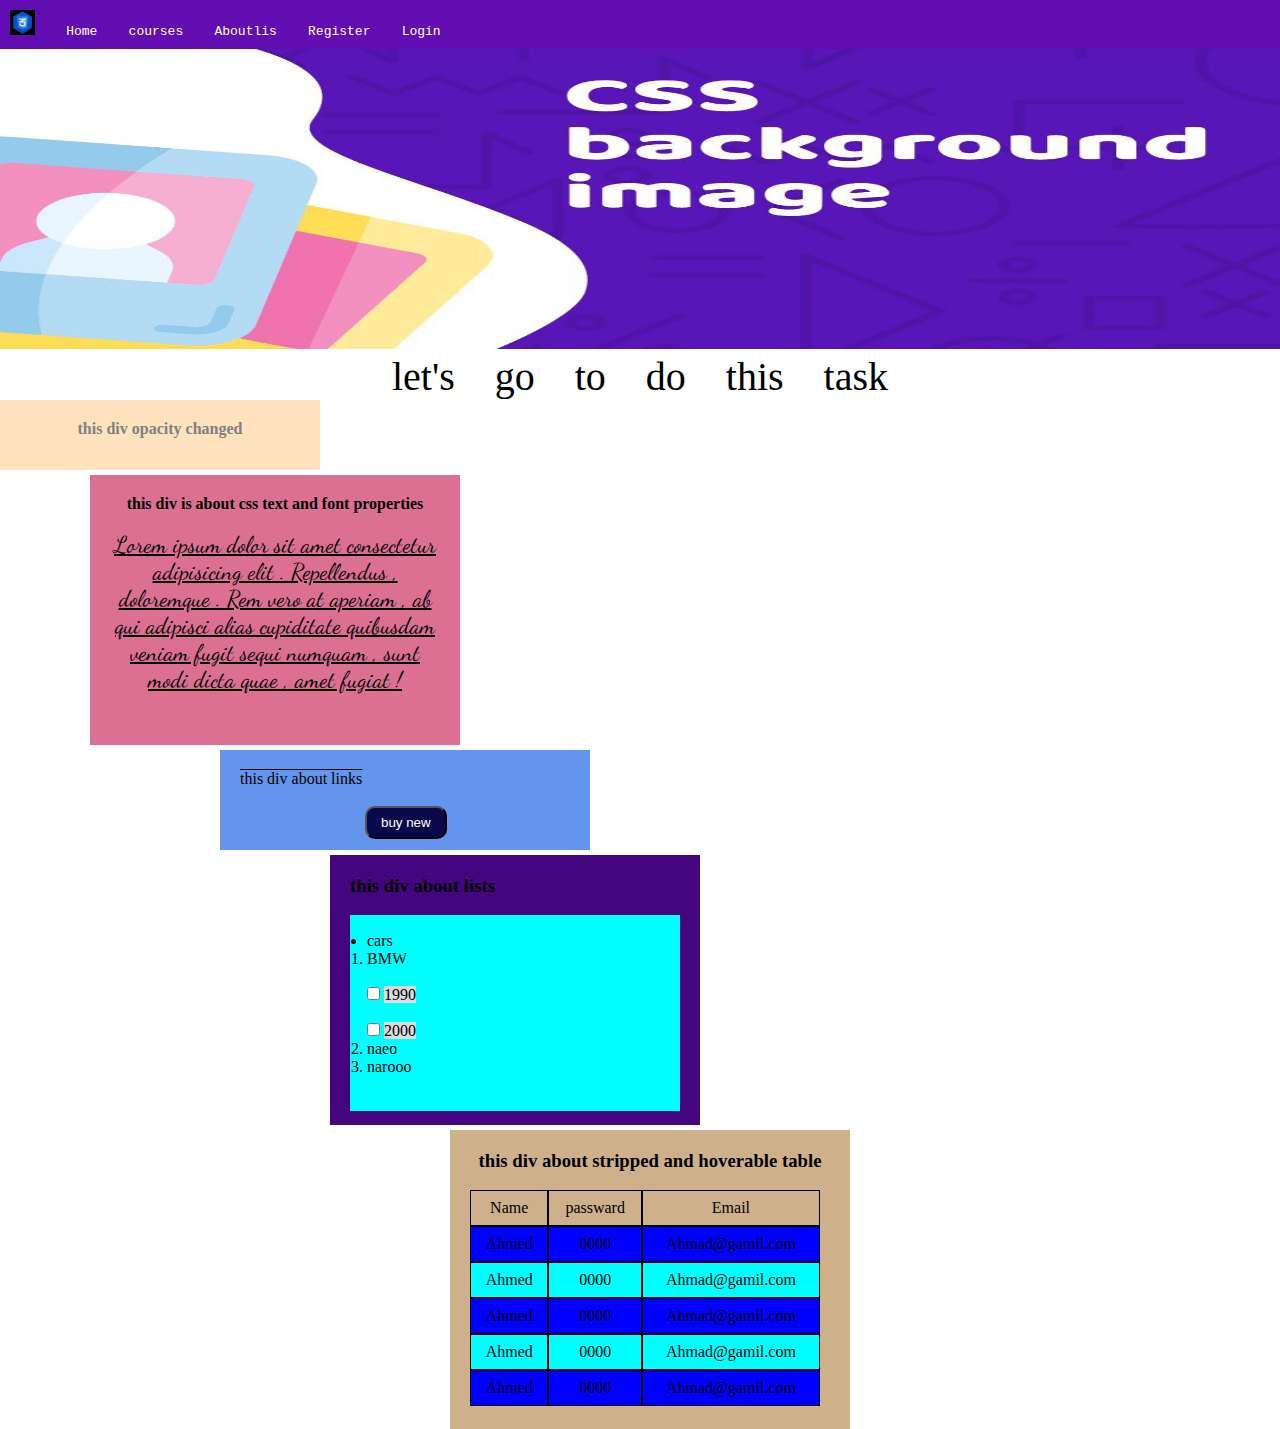
<file: tasks/task 8/index.html>
<!DOCTYPE html>
<html lang="en">
<head>
    <meta charset="UTF-8">
    <meta name="viewport" content="width=device-width, initial-scale=1.0">
   
    <link rel="preconnect" href="https://fonts.googleapis.com">
<link rel="preconnect" href="https://fonts.gstatic.com" crossorigin>
<link href="https://fonts.googleapis.com/css2?family=Dancing+Script:wght@400..700&display=swap" rel="stylesheet">
    <title>Document</title>
    <link rel="stylesheet" href="style.css">
</head>
<body>
    <footer>
        <pre><img class="img" src="img/photo_2025-03-20_18-28-57.jpg">    Home    courses    Aboutlis    Register    Login </pre>  
    </footer>
    <img src="img/photo_2025-03-20_18-28-44.jpg"  >
    <pre class="p" style="font-size: 40px;">let's    go    to    do    this    task</pre>
    <div class="d1"> 
        <h4>this div opacity changed</h4>
    </div>

    <div class="d2">
        <h4>this div is about css text and font properties</h4>
        <br>
        <u>Lorem ipsum dolor sit amet consectetur
            adipisicing elit . Repellendus , doloremque . Rem
            vero at aperiam , ab qui adipisci alias cupiditate
            quibusdam veniam fugit sequi numquam , sunt modi
            dicta quae , amet fugiat !</u>
    </div>

    <div class="d3">
        <p style="text-decoration: overline;">this div about links</p>
        <br>
        <button>buy new</button>
    </div>

    <div class="d4">
        <h3>this div about lists</h3>
        <br>
        <div class="dd4">
        <ul>
            <li>cars</li>
        </ul>
        <ol>
          <li>BMW</li>
          <br>
          <input type="checkbox">
        <label>1990</label>
        <br>
        <br>
        <input type="checkbox">
        <label>2000</label>
        <li>naeo</li>
        <li>narooo</li>
        </ol>
        <br>
    </div>
    </div>

    <div class="d5">
        <h3>this div about stripped and hoverable table</h3>
        <br>
        <table>
          <thead>
              <tr>
                <td>Name</td>
                <td>passward</td>
                <td>Email</td>
              </tr>
            </thead>
              <tr class="t1">
                <td>Ahmed</td>
                <td>0000</td>
                <td>Ahmad@gamil.com</td>
              </tr>

              <tr class="t2">
                <td>Ahmed</td>
                <td>0000</td>
                <td>Ahmad@gamil.com</td>
              </tr>

              <tr class="t1">
                <td>Ahmed</td>
                <td>0000</td>
                <td>Ahmad@gamil.com</td>
              </tr>

              <tr class="t2">
                <td>Ahmed</td>
                <td>0000</td>
                <td>Ahmad@gamil.com</td>
              </tr>

              <tr class="t1">
                <td>Ahmed</td>
                <td>0000</td>
                <td>Ahmad@gamil.com</td>
              </tr>

        </table>
        </div>
  
</body>
</html>
</file>
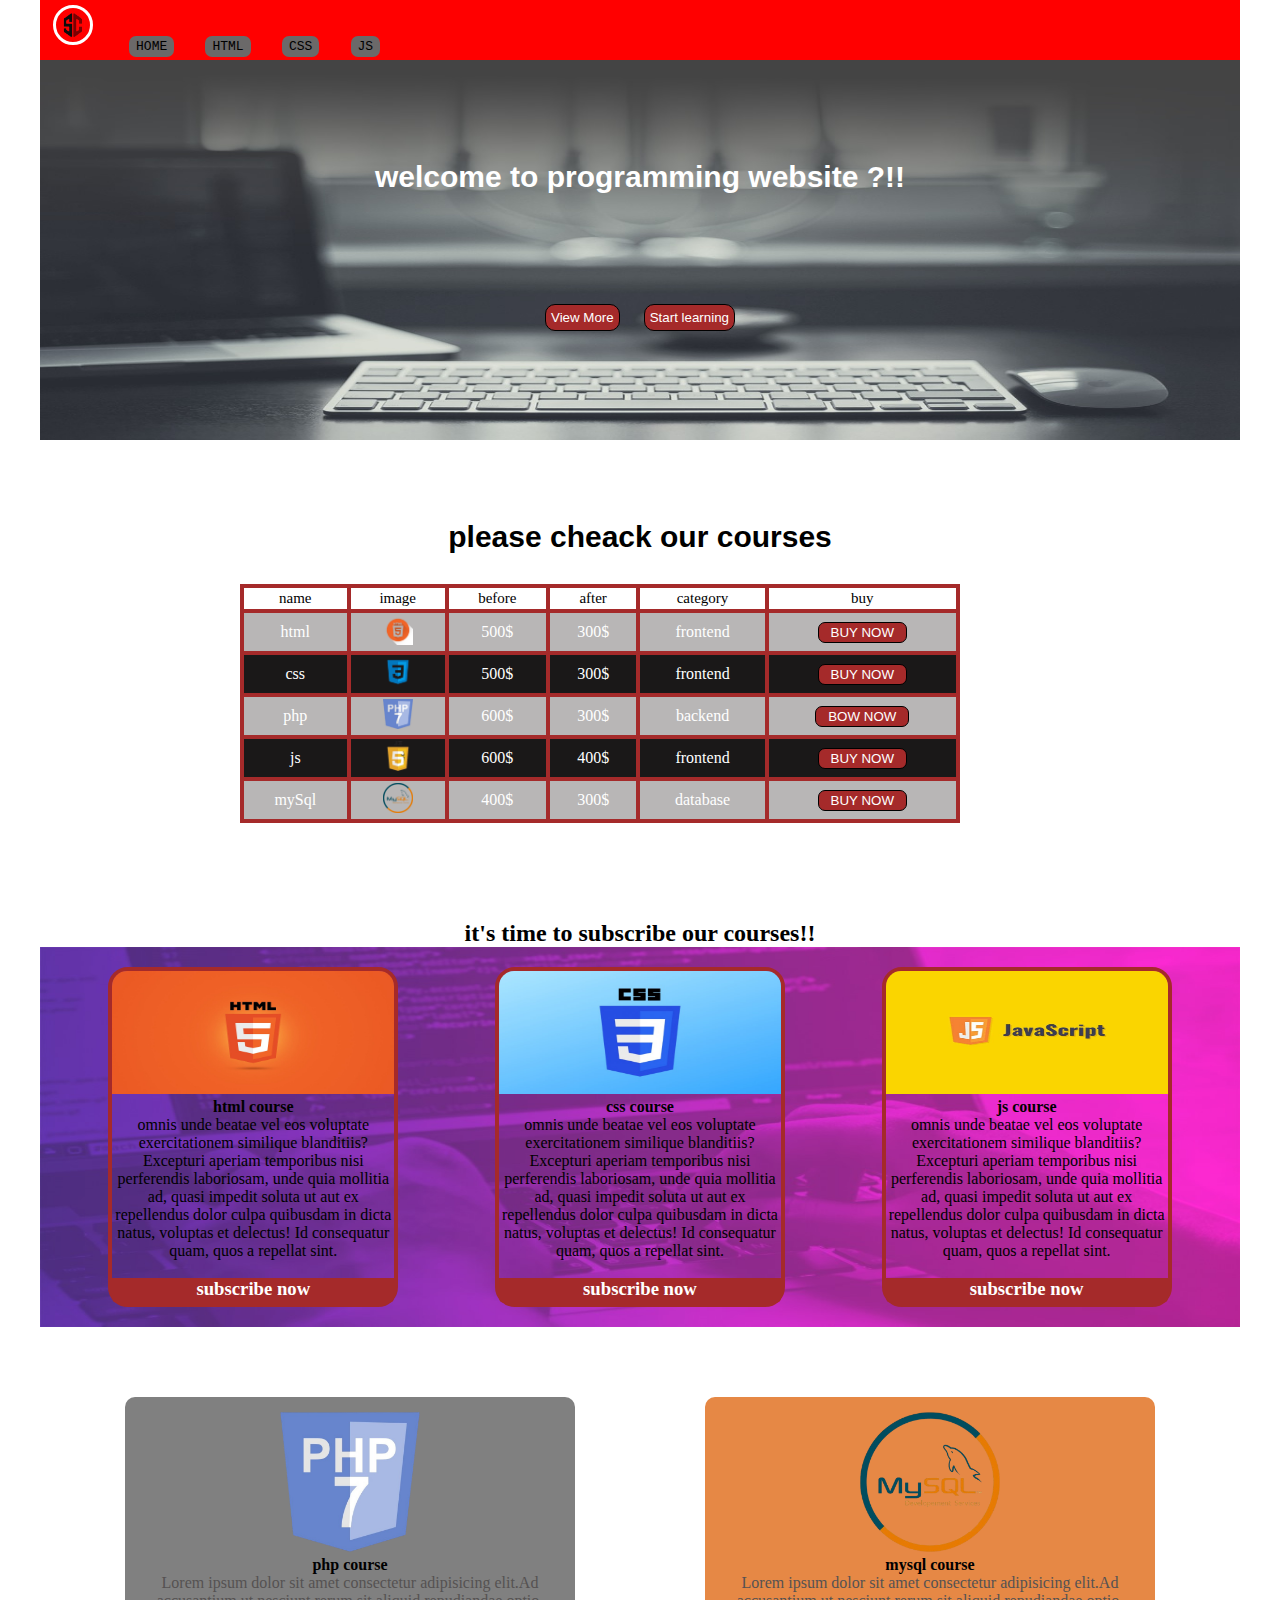
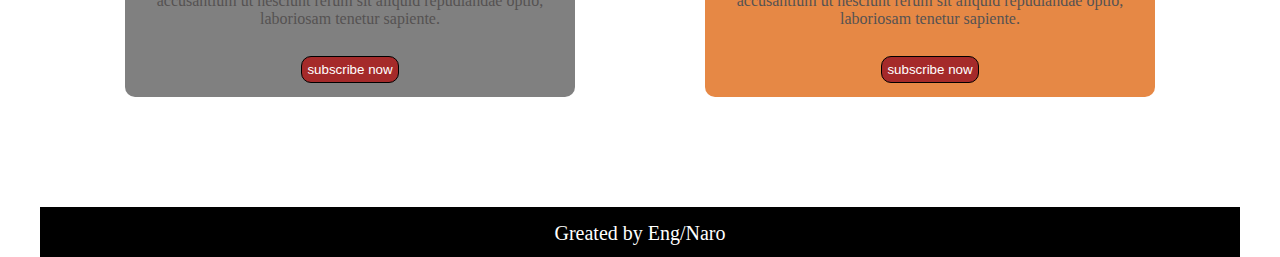
<file: tasks/task 9/index.html>
<!DOCTYPE html>
<html lang="en">
<head>
    <meta charset="UTF-8">
    <meta name="viewport" content="width=device-width, initial-scale=1.0">
    <title>Document</title>
    <link rel="stylesheet" href="style.css">
</head>
<body> 
    <div class="parent">
        <header>
            <pre> <img class="img1" src="img/logo.png">    <span>HOME</span>    <span>HTML</span>    <span>CSS</span>    <span>JS</span></pre>
           </header>

        <div class="child1">
           <h1>welcome to programming website ?!!</h1>
           <button>View More</button>
           <button>Start learning</button>
        </div>

        <div class="child2">
            <h1>please cheack our courses</h1>
            <table>
                <thead>
                    <tr>
                    <td>name</td>
                    <td>image</td>
                    <td>before</td>
                    <td>after</td>
                    <td>category</td>
                    <td>buy</td>
                </tr>
            </thead>
                <tr class="t1">
                    <td>html</td>
                    <td> <img src="img/html.png"></td>
                    <td>500$</td>
                    <td>300$</td>
                    <td>frontend</td>
                    <td><button>BUY NOW</button></td>
                </tr>
                <tr class="t2">
                    <td>css</td>
                    <td> <img src="img/css.png"></td>
                    <td>500$</td>
                    <td>300$</td>
                    <td>frontend</td>
                    <td><button>BUY NOW</button></td>
                </tr>
                <tr class="t1">
                    <td>php</td>
                    <td> <img src="img/php.png"></td>
                    <td>600$</td>
                    <td>300$</td>
                    <td>backend</td>
                    <td><button>BOW NOW</button></td>
                </tr>
                <tr class="t2">
                    <td>js</td>
                    <td> <img src="img/js.png"></td>
                    <td>600$</td>
                    <td>400$</td>
                    <td>frontend</td>
                    <td><button>BUY NOW</button></td>
                </tr>
                <tr class="t1">
                    <td>mySql</td>
                    <td> <img src="img/mySql.png"></td>
                    <td>400$</td>
                    <td>300$</td>
                    <td>database</td>
                    <td><button>BUY NOW</button></td>
                </tr>
            </table>
        </div>
       <h2>it's time to subscribe our courses!!</h2>
        <div class="child3">
              <div class="s1">
                <img src="img/html.jpg">
                <h4>html course</h4>
                <p>omnis unde beatae vel eos voluptate exercitationem similique blanditiis? Excepturi aperiam temporibus nisi perferendis laboriosam, unde quia mollitia ad, quasi impedit soluta ut aut ex repellendus dolor culpa quibusdam in dicta natus, voluptas et delectus! Id consequatur quam, quos a repellat sint.</p>
                <br>
                <footer>
                    <h3>subscribe now</h3>
                </footer>
              </div>
              <div class="s2">
                <img src="img/cssBg.jpg">
                <h4>css course</h4>
                <p>omnis unde beatae vel eos voluptate exercitationem similique blanditiis? Excepturi aperiam temporibus nisi perferendis laboriosam, unde quia mollitia ad, quasi impedit soluta ut aut ex repellendus dolor culpa quibusdam in dicta natus, voluptas et delectus! Id consequatur quam, quos a repellat sint.</p>
                <br>
                <footer>
                    <h3>subscribe now</h3>
                </footer>
              </div>
              <div class="s3">
                <img src="img/jsBg.jpg">
                <h4>js course</h4>
                <p>omnis unde beatae vel eos voluptate exercitationem similique blanditiis? Excepturi aperiam temporibus nisi perferendis laboriosam, unde quia mollitia ad, quasi impedit soluta ut aut ex repellendus dolor culpa quibusdam in dicta natus, voluptas et delectus! Id consequatur quam, quos a repellat sint.</p>
                <br>
                <footer>
                    <h3>subscribe now</h3>
                </footer>
              </div>
        </div>

        <div class="child4">
            <div class="s4">
                <img src="img/php.png">
                <h4>php course</h4>
                <p>Lorem ipsum dolor sit amet consectetur adipisicing elit.Ad accusantium ut nesciunt rerum sit aliquid repudiandae optio, laboriosam tenetur sapiente.</p>
            <br>
                <button>subscribe now</button>
            </div>
            <div class="s5">
                <img src="img/mySql.png">
                <h4>mysql course</h4>
                <p>Lorem ipsum dolor sit amet consectetur adipisicing elit.Ad accusantium ut nesciunt rerum sit aliquid repudiandae optio, laboriosam tenetur sapiente.</p>
                <br>
                <button>subscribe now</button>
            </div>
        </div>
        <footer class="f">Greated by Eng/Naro</footer>
    </div> 
</body>
</html>
</file>
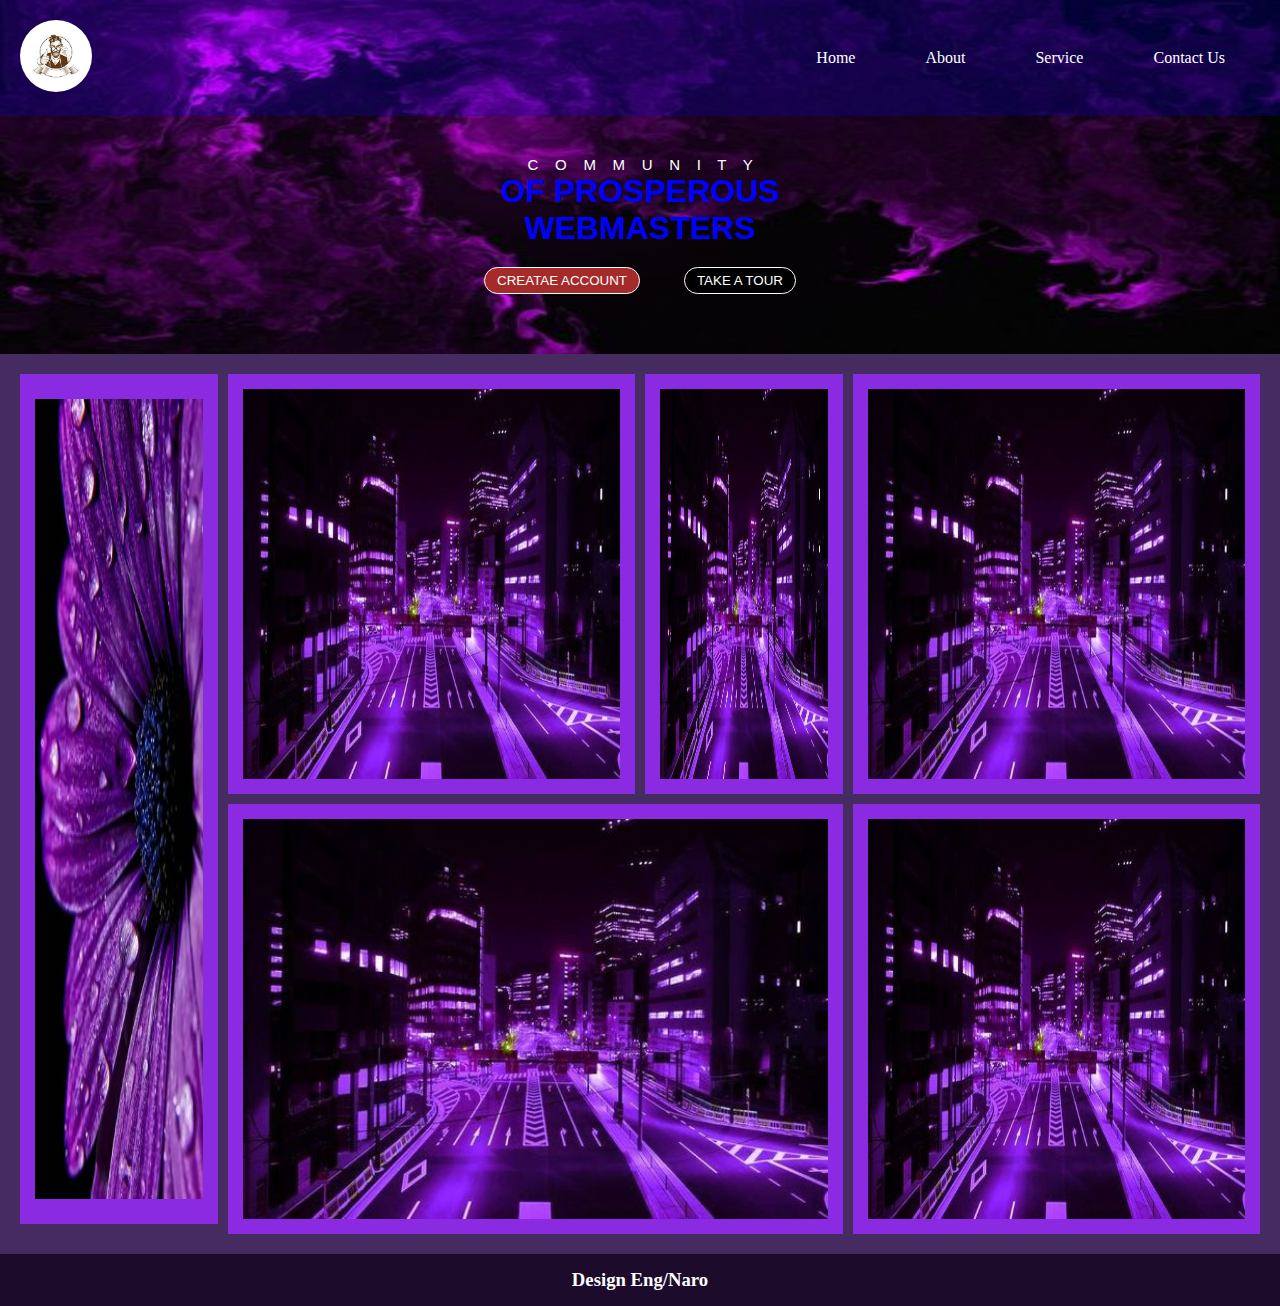
<file: tasks/task10/index.html>
<!DOCTYPE html>
<html lang="en">
<head>
    <meta charset="UTF-8">
    <meta name="viewport" content="width=device-width, initial-scale=1.0">
    <title>Document</title>
    <link rel="stylesheet" href="style.css">
</head>
<body>
    <div class="top">
        <div class="header">
            <div class="img">
            <img src="IMG-20250306-WA0005.jpg">
        </div>
        <div class="ul">
           <ul>
            <li>Home</li>
            <li>About</li>
            <li>Service</li>
            <li>Contact Us</li>
           </ul>
        </div>
        </div>
        <div class="content1">
            <pre> C    O    M    M    U    N    I    T    Y </pre>
            <h1>OF PROSPEROUS</h1>
            <h1>WEBMASTERS</h1> 
             <button class="b1">CREATAE ACCOUNT</button>
            <button class="b2">TAKE A TOUR</button>
            </div>
    </div>
    <div class="content2">
        <div class="child1"> 
             <img src="IMG-20250306-WA0004.jpg">
        </div>
        <div class="child2">
           <img src="IMG-20250306-WA0007.jpg">
        </div>
        <div class="child3">
            <img src="IMG-20250306-WA0007.jpg">
        </div>
        <div class="child4">
            <img src="IMG-20250306-WA0007.jpg">
        </div>
        <div class="child5">
            <img src="IMG-20250306-WA0007.jpg">
        </div>
        <div class="child6">
            <img src="IMG-20250306-WA0007.jpg">
        </div>
    </div>
    <div class="footer">
        <h3>Design Eng/Naro</h3>
    </div>
</body>
</html>
</file>
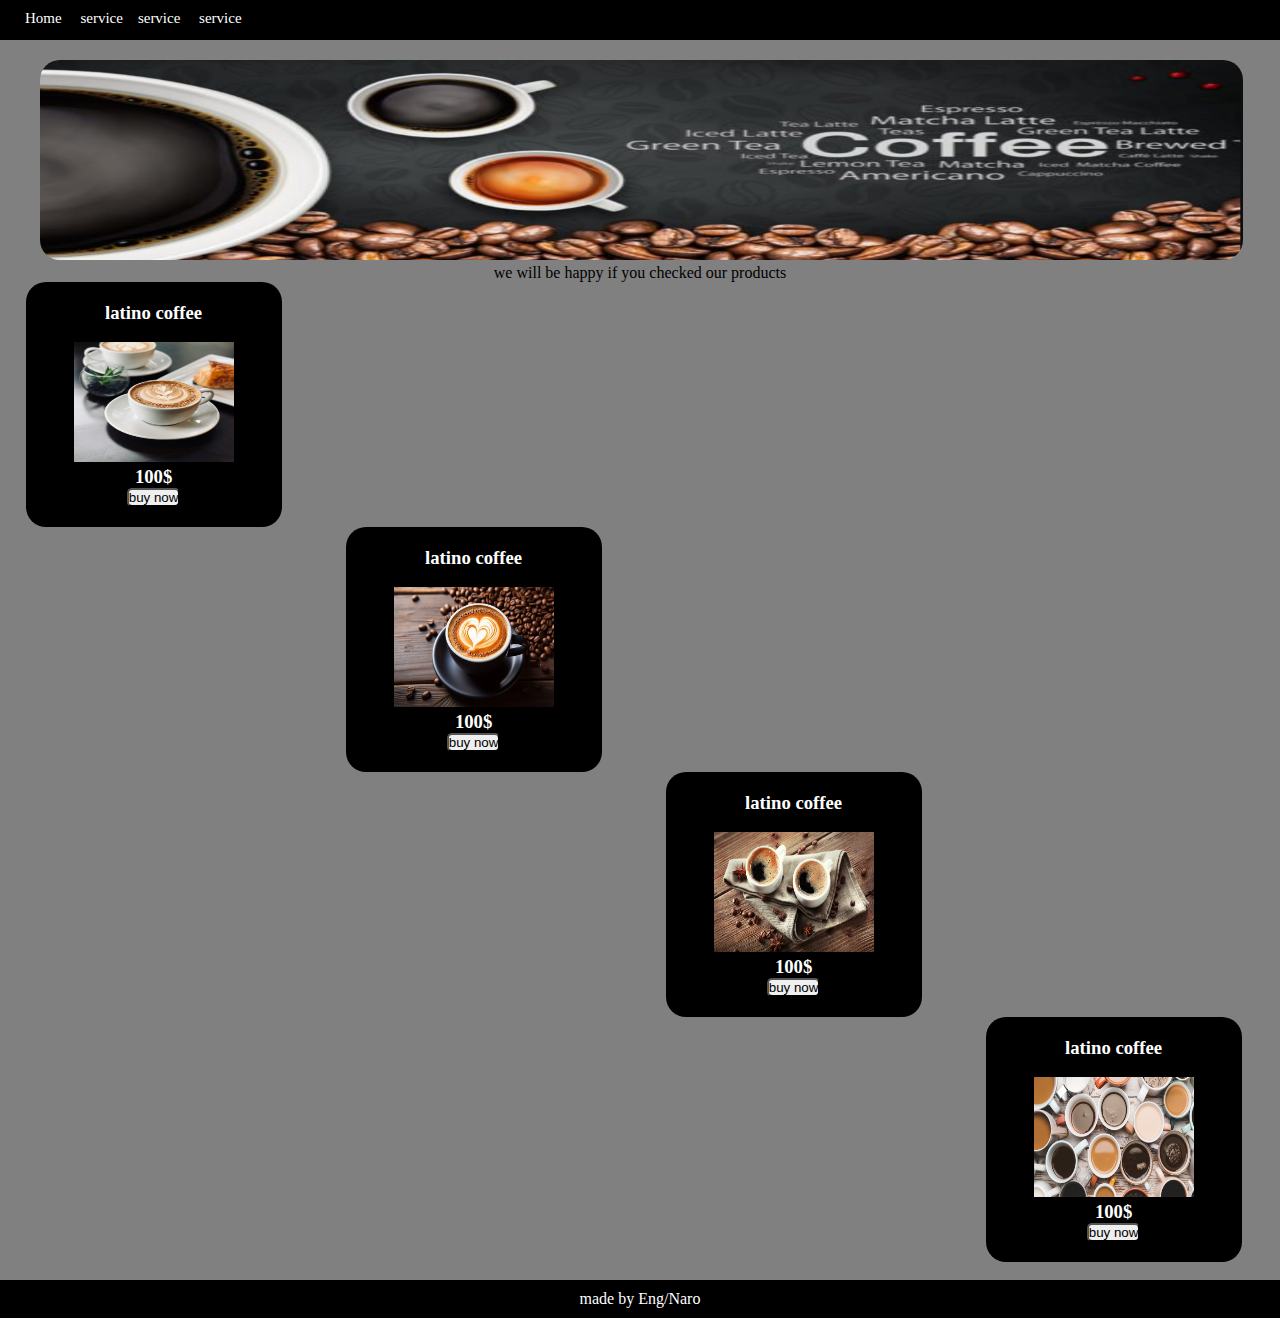
<file: tasks/task6/index.html>
<!DOCTYPE html>
<html lang="en">
<head>
    <meta charset="UTF-8">
    <meta name="viewport" content="width=device-width, initial-scale=1.0">
    <title>Document</title>
    <link rel="stylesheet" href="style.css">
</head>
<body>
    <header>
        <pre>    Home     service    service     service  </pre>  
  </header>

  <img  class="img1" src="Screenshot (45).png">
  <br> 
  <p> we will be happy if you checked our products</p>

  <div class="div1">
<h3>latino coffee</h3>
<br>
<img src="Screenshot (41).png">
<h3>100$</h3>
<button>buy now</button>
  </div>

  <div class="div2">
    <h3>latino coffee</h3>
    <br>
    <img src="Screenshot (42).png">
    <h3>100$</h3>
    <button>buy now</button>
      </div>

      <div class="div3">
        <h3>latino coffee</h3>
        <br>
        <img src="Screenshot (40).png">
        <h3>100$</h3>
        <button>buy now</button>
          </div>

          <div class="div4">
            <h3>latino coffee</h3>
            <br>
            <img src="Screenshot (39).png">
            <h3>100$</h3>
            <button>buy now</button>
              </div>
<br>
              <footer>
                <p>made by Eng/Naro</p>
              </footer>
</body>
</html>
</file>
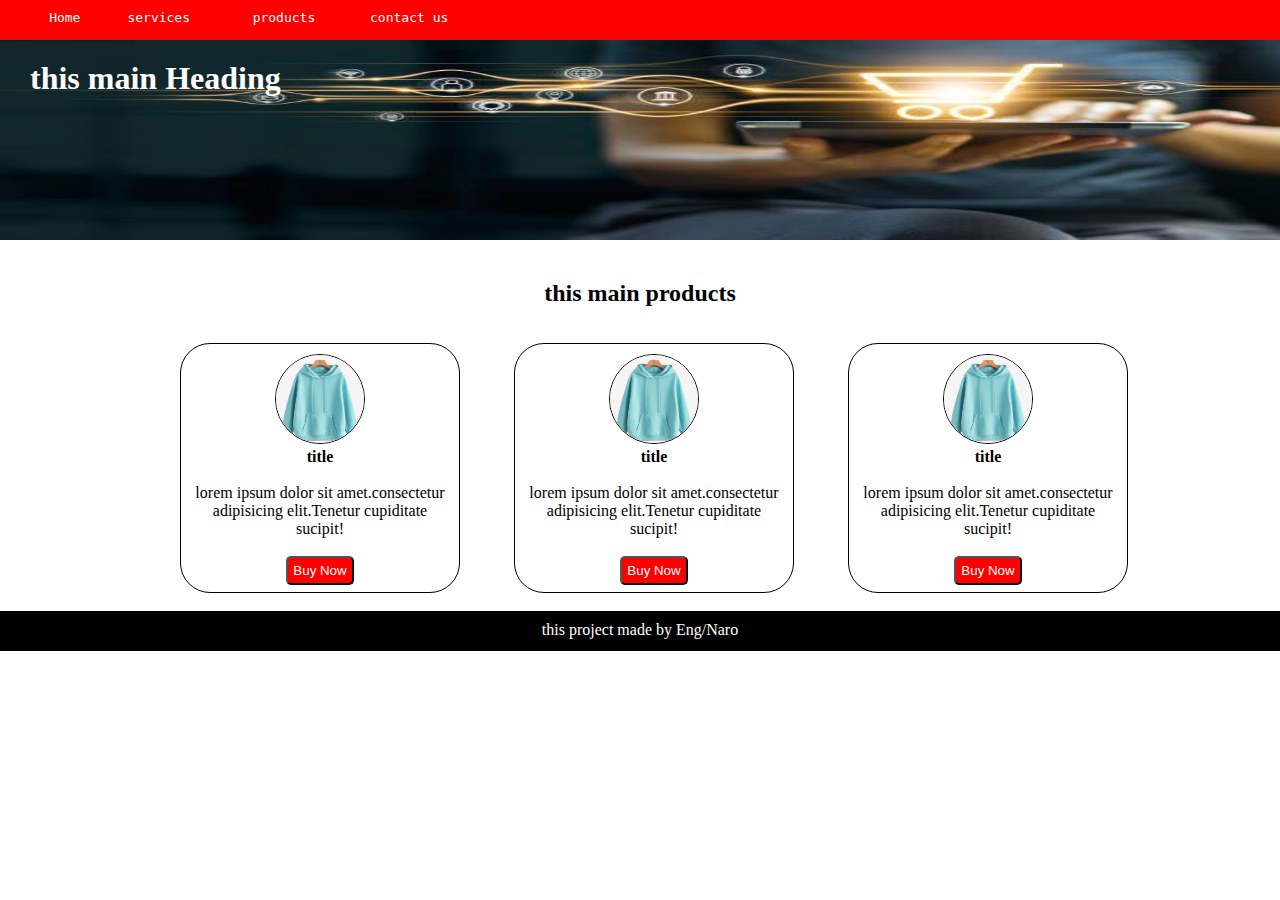
<file: tasks/task7/index.html>
<!DOCTYPE html>
<html lang="en">
<head>
    <meta charset="UTF-8">
    <meta name="viewport" content="width=device-width, initial-scale=1.0">
    <title>Document</title>
    <link rel="stylesheet" href="style.css">
</head>
<body>
    <header>
        <pre>     Home      services        products       contact us</pre>
    </header>
    <div class="d1">
    <img id="id" src="photo_2025-03-06_22-55-44.jpg">
    <div class="d2">
    <h1>this main Heading</h1>
    </div>
    <br>
    <br>
    <br>
    <h2>this main products</h2>
    <br>
    <br>
    <div class="div1">
        <img src="photo_2025-03-06_21-17-20.jpg">
        <h4>title</h4>
        <br>
        <p>lorem ipsum dolor sit amet.consectetur adipisicing elit.Tenetur cupiditate sucipit!</p>
        <br>
        <button>Buy Now</button>
    </div>
    <div class="div2">
        <img src="photo_2025-03-06_21-17-20.jpg">
        <h4>title</h4>
        <br>
        <p>lorem ipsum dolor sit amet.consectetur adipisicing elit.Tenetur cupiditate sucipit!</p>
        <br>
        <button>Buy Now</button>
    </div>
    <div class="div3">
        <img src="photo_2025-03-06_21-17-20.jpg">
        <h4>title</h4>
        <br>
        <p>lorem ipsum dolor sit amet.consectetur adipisicing elit.Tenetur cupiditate sucipit!</p>
        <br>
        <button>Buy Now</button>
    </div>
<br>
<br>
    <footer>
        <p>this project made by Eng/Naro</p>
    </footer>
</div>
</body>
</html>
</file>
<file: tasks/task 8/style.css>
*{
    padding: 0;
    margin: 0;
    box-sizing: border-box;
}
img{
    width: 100%;
    height: 300px;
}
footer{
  background-color: rgb(98, 13, 177);
   color: white;
   padding: 10px;
}
.img{
    width: 25px;
    height: 25px;
}
 .p{
    text-align: center;
 font-family: 'Times New Roman', Times, serif;
}
.d1{
    width: 320px;
    height: 70px;
    background-color:rgb(255, 227, 190);
    text-align: center;
    padding: 20px;
    color: gray;
}
.d2{
    width: 370px;
    height: 270px;
    background-color:palevioletred;
    text-align: center;
    padding: 20px;
    position: relative;
    top: 5px;
    left: 90px;
}
u{
    font-size: 23px;
    font-family: "Dancing Script", cursive;
}
.d3{
    width: 370px;
    height: 100px;
    background-color:cornflowerblue;
    padding:20px;
    position: relative;
    top: 10px;
    left: 220px;
}
.d4{
    width: 370px;
    height: 270px;
    background-color:rgb(68, 6, 127);
    padding: 20px;
    position: relative;
    top:15px;
    left:330px;
}
.d5{
    width: 400px;
    height: 300px;
    background-color:rgb(206, 176, 138);
    padding: 20px;
    text-align: center;
    position: relative;
    top:20px;
    left:450px;
}
button{
    text-align: center;
    background-color: rgb(8, 8, 75);
    color: white;
    border-radius: 10px;
    padding: 7px 14px;
    margin-left: 125px;
}
.dd4{
    background-color: aqua;
    padding: 17px;
}
label{
    background-color: gainsboro;
}
table{
    width: 350px;
    border-spacing: 0px;
}
table td{
    padding: 8px;
    border: 1px solid black;
}
thead td{
    background-color:rgb(206, 176, 138) ;
}
.t1{
    background-color: blue;
}
.t2{
    background-color: aqua;
}
</file>
<file: tasks/task 9/style.css>
*{
    padding:0;
    margin: 0;
    box-sizing: border-box;
}
header{
    background-color: red;
    width: 100%;
    height: 60px;
}
.child1{
    background-image:url(img/bg.jpg);
    background-size:100% 100%;
    text-align: center;
}
.child1,.child2,.child3,.child4{
    width: 100%;
    height: 380px;
    margin-bottom: 50px;
}
.parent{
    display: flex;
    flex-direction: column;
    align-items: center;
}
body{
    padding:0px 40px;
}
.img1{
    width: 40px;
    height: 40px;
    border: 3px solid white;
    border-radius: 20px;
    margin: 5px;
}
span{
    background-color: rgb(107, 105, 105);
    border-radius: 7px;
    padding: 3px 7px;
}
h1{
    margin: 100px;
    color: white;
    font-size: 30px;
    font-family: 'Franklin Gothic Medium', 'Arial Narrow', Arial, sans-serif;
}
button{
    text-align: center;
    margin: 10px;
    background-color: brown;
    border-radius: 10px;
    border: 1px solid black;
    color: white;
    padding: 5px;
}
.child2{
    background-color: white;
    text-align: center;
}
.child2 h1 {
    color: black;
    margin: 30px;
}
td img{
    width: 30px;
    height:30px;
}
table{
    width: 60%;
    margin:0px 200px;
    border: 2px solid brown;
    border-spacing: 0px;
}
table td{
    padding: 2px 10px;
    border: 2px solid brown;
    color: white;
}
thead td {
    color:black;
    font-size: 15px;
}
td button{
    margin: 0px;
    padding: 2px 12px;
    border-radius: 7px;
}
.t1{
    background-color: rgb(184, 182, 182);
   
}
.t2{
    background-color: rgb(26, 24, 24);
}
.child3{
    background-image: url(img/frontBg.jpg);
    background-size:100% 100%;
    text-align: center;
    display: flex;
    justify-content: center;
    justify-content: space-around;
   padding: 20px;
}
.s1,.s2,.s3{
    width: 25%;
    height: 100%;
    border: 4px solid brown;
    border-radius: 20px;
}
.s1 img,.s2 img,.s3 img{
    width: 100%;
    height: 123px;
    border-top-left-radius: 15px;
    border-top-right-radius: 15px;
}
.child3 .s1 footer,.child3 .s2 footer,.child3 .s3 footer{
    width: 100%;
    height: 25px;
    background-color: brown;
    border-bottom-right-radius: 5px;
    border-bottom-left-radius: 5px;
    color: white;
}
.child4{
    text-align: center;
    display: flex;
    justify-content: center;
    justify-content: space-around;
   padding: 20px;
}
.s4,.s5{
    width: 450px;
    height: 300px;
    padding: 15px;
    border-radius: 10px;
    color: rgb(85, 82, 82);
}
.s4{
    background-color: gray;
}
.s5{
    background-color: rgb(230, 136, 69);
}
.s4 img,.s5 img{
width: 140px;
height: 140px;
}
h4{
 color: black;
}
.f{
    width: 100%;
    height: 50px;
    background-color: black;
    color: white;
    text-align: center;
    padding: 15px;
    font-size: 20px;
}
</file>
<file: tasks/task10/style.css>
*{
    padding: 0;
    margin: 0;
    box-sizing: border-box;
}
.top{
    width: 100%;
    background-image:url(IMG-20250306-WA0006.jpg);
    background-size: 100% 100%;
}
.header{
    width: 100%;
   background-color: rgba(0,0,255, 0.2);
   padding:20px;
   display: flex;
   justify-content: space-between;
   align-items: center;
}
.top .header img{
    width: 100%;
    height: 8vh;
    border-radius: 50px;
}
.top .header ul{
    width: 100%;
    display: flex;
}
.top .header ul li{
    margin: 0px 35px;
    color: white;
    list-style: none;
    font-family: inherit;
}
.top .content1{
    width:100%;
    text-align: center;
    padding: 40px;
}
.top .content1 pre{
    color: white;
    font-family:'Gill Sans', 'Gill Sans MT', Calibri, 'Trebuchet MS', sans-serif;
    font-size: 15px;
}
.top .content1 h1{
    color: blue;
    font-family: Impact, Haettenschweiler, 'Arial Narrow Bold', sans-serif;
}
.top .content1 button{
    margin: 20px;
    border-radius: 15px;
    padding: 5px 12px;
    border: 1px solid white;
    color: white;
}
.top .content1 .b1{
    background-color: brown;
}
.top .content1 .b2{
    background-color: black;
}
.content2{
    width: 100%;
    height: 100vh;
    background-color:rgb(70, 43, 97);
    padding: 20px;
    display: grid;
    grid-template-columns: repeat(6,1fr);
    grid-template-rows: repeat(2,1fr);
    gap: 10px;
}
.child1{
    width: 100%;
    grid-column: 1/2;
    grid-row: 1/3;
    background-color: blueviolet;
    padding: 25px 15px;
}
.child2{
    width: 100%;
    grid-column: 2/4;
    grid-row: 1/2;
    background-color: blueviolet;
    padding: 15px;
}
.child3{
    width: 100%;
    grid-column: 4/5;
    grid-row: 1/2;
    background-color: blueviolet;
    padding: 15px;
}
.child4{
    width: 100%;
    grid-column: 5/7;
    grid-row: 1/2;
    background-color: blueviolet;
    padding: 15px;
}
.child5{
    width: 100%;
    grid-column: 2/5;
    grid-row: 2/4;
    background-color: blueviolet;
    padding: 15px;
}
.child6{
    width: 100%;
    height: 100%;
    grid-column: 5/7;
    grid-row: 2/4;
    background-color: blueviolet;
    padding: 15px;
}
.content2 .child1 img,
.content2 .child2 img,
.content2 .child3 img,
.content2 .child4 img,
.content2 .child5 img,
.content2 .child6 img{
    width: 100%;
    height: 100%;
}
.footer{
    width: 100%;
    padding: 15px;
    text-align: center;
    background-color: rgb(28, 11, 43);
    color: white;
}
</file>
<file: tasks/task6/style.css>
* {
    padding: 0;
    margin: 0;
    box-sizing: border-box;
}
pre{
    background-color: black;
    font-size: 15px;
    color: white;
    width: 100%;
    height: 40px;
    text-align: left;
    padding: 10px;
    font-family: initial;
}
body{
    background-color:gray ;
}
.img1{
    width:94%;
    height:200px;
 margin-top: 20px;
 margin-left: 40px;
 margin-right: 40px;
  border-radius: 20px;
  
}
p{
    text-align: center;
    font-family: inherit;
}

.div1,.div2,.div3,.div4{
    background-color: black;
    width: 20%;
    color: white;
    text-align: center;
    border-radius: 20px;
    padding:20px;
}
button{
  border-radius: 5px;
}
.div1{
    margin-left: 2%;
}
.div2{
    margin-left: 27%;
}
.div3{
    margin-left: 52%;
}
.div4{
    margin-left:77%;
}
footer{
    background-color: black;
    color: white;
    padding: 10px;
    text-align: center;
    width: 100%;
}
img{
    width: 160px;
    height: 120px;
}
</file>
<file: tasks/task7/style.css>
*{
    margin: 0;
    padding: 0;
    box-sizing: border-box;
}
header,footer{
    background-color: red;
    color: white;
    width: 100%;
    height: 40px;
    padding: 10px;
}
footer{
    background-color: black;
    color: white;
    text-align: center;
}
.d1{
    position: relative;
}
#id{
   width: 100%;
   height: 200px;
}
.d1 .d2{
position: absolute;
top: 0;
color: white;
width: 100%;
padding-left: 30px;
padding-top: 20px;
}
h2{
    text-align: center;
}
button{
    background-color: red;
    color: white;
    padding: 5px;
    border-radius:5px;
}

.div1,.div2,.div3{
    display: inline-block;
    width: 280px;
    height: 250px;
    background-color: white;
   border:1px solid black;
   border-radius: 30px;
   text-align: center;
   padding: 10px;
}
.div1{
    margin-left: 180px;
   
}
.div2{
   margin-left:50px ;
}
.div3{
    margin-left:50px;
}
.div1 img ,.div2 img ,.div3 img{
    width: 90px;
    height: 90px;
   border-radius: 100px;
   border: 1.5px solid black;
}
</file>
